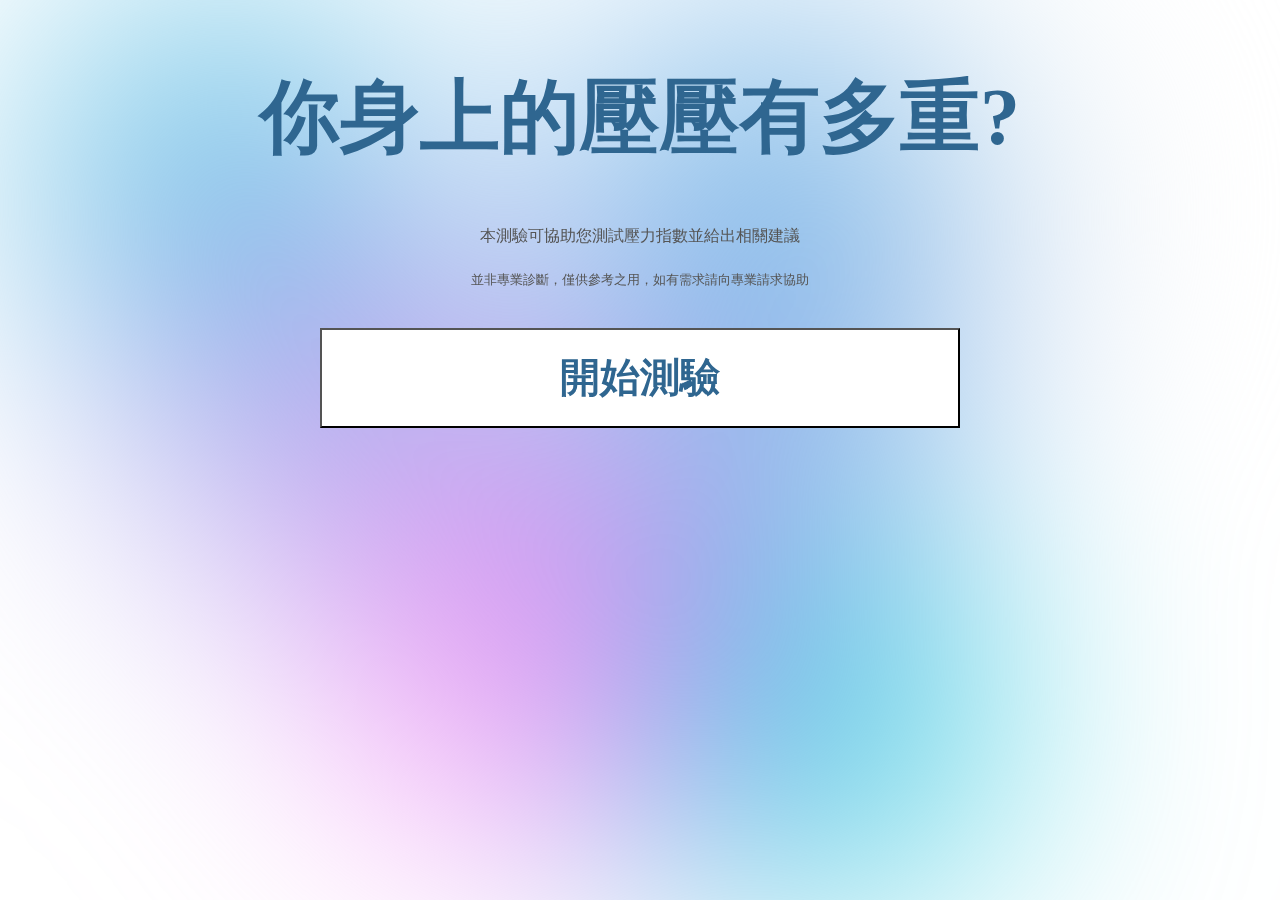
<file: 112_web/index.html>
<!DOCTYPE html>
<html lang="en">
<head>
    <meta charset="UTF-8">
    <meta name="viewport" content="width=device-width, initial-scale=1.0">
    <title>壓力測試</title>
    <link rel="stylesheet" href="indexStyle.css">
    <script defer src="blob.js"></script>
</head>
<body>
    <div class="container">
        <h1>你身上的壓壓有多重?</h1>
        <p class="subtitle">本測驗可協助您測試壓力指數並給出相關建議</p>
        <p class="disclaimer">並非專業診斷，僅供參考之用，如有需求請向專業請求協助</p>
        <button type="submit" class="btn btn_lg_d" check="true" role="button" >
          <a href="que.html"></a>
          開始測驗</button>
    </div>
  <div class="blobs">
  <div class="blob"></div>
  <div class="blob"></div>
  <div class="blob"></div>
  <div class="blob"></div>
  <div class="blob"></div>
  <div class="blob"></div>
  <div class="blob"></div>
</div>
</body>
</html>
</file>
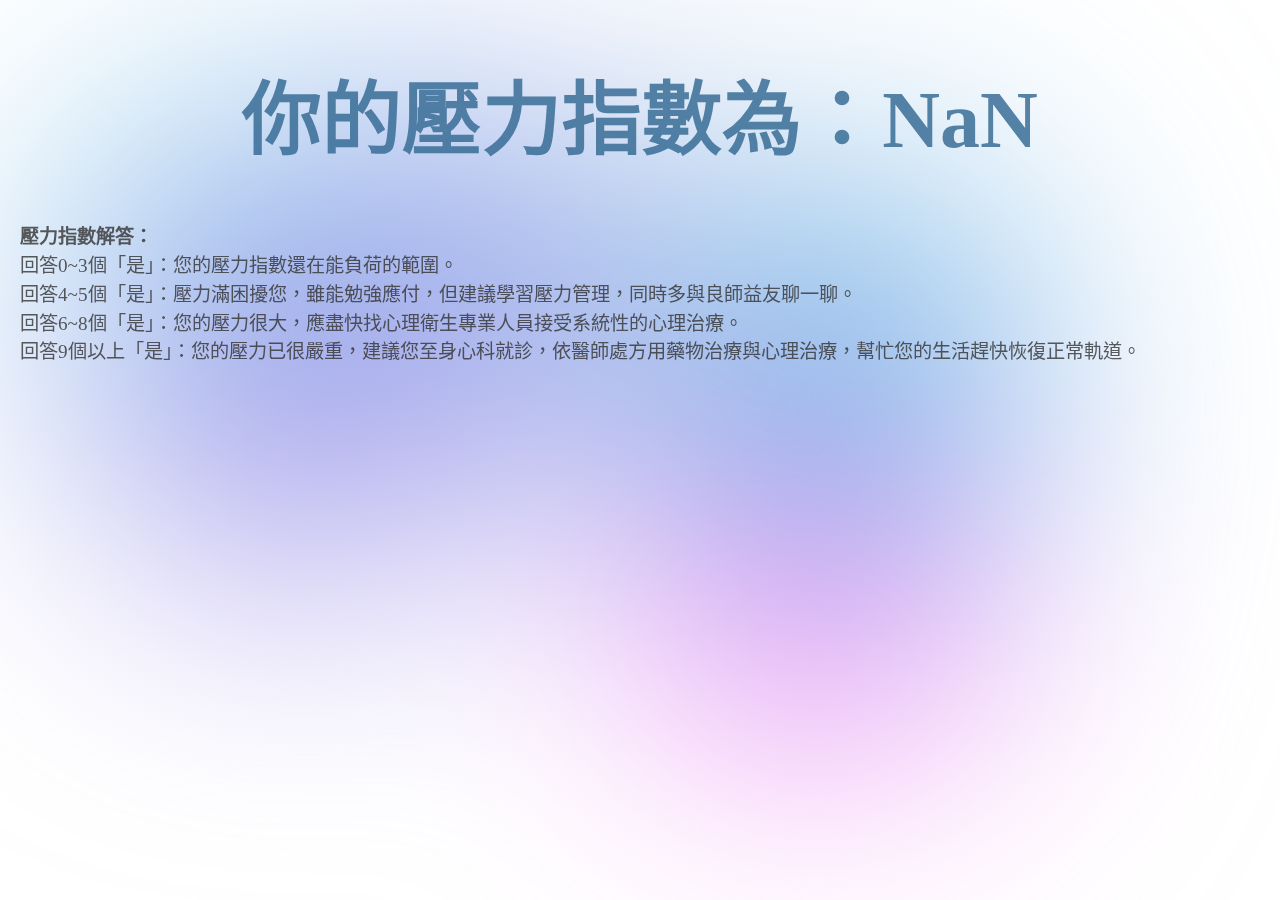
<file: 112_web/ansPage.html>
<!DOCTYPE html>
<html lang="zh-TW">

<head>
    <meta charset="UTF-8">
    <meta name="viewport" content="width=device-width, initial-scale=1.0">
    <title>壓壓結果</title>
    <link rel="stylesheet" href="ansStyle.css">
    <script defer src="blob.js"></script>
</head>

<body>
    <h1>你的壓力指數為：<span id="stressScore"></span></h1>
    <p class="subtitle">
        <b>壓力指數解答：</b><br>
        回答0~3個「是」：您的壓力指數還在能負荷的範圍。<br>
        回答4~5個「是」：壓力滿困擾您，雖能勉強應付，但建議學習壓力管理，同時多與良師益友聊一聊。<br>
        回答6~8個「是」：您的壓力很大，應盡快找心理衛生專業人員接受系統性的心理治療。<br>
        回答9個以上「是」：您的壓力已很嚴重，建議您至身心科就診，依醫師處方用藥物治療與心理治療，幫忙您的生活趕快恢復正常軌道。
    </p>
    <div class="blobs">
        <div class="blob"></div>
        <div class="blob"></div>
        <div class="blob"></div>
        <div class="blob"></div>
        <div class="blob"></div>
        <div class="blob"></div>
        <div class="blob"></div>
      </div>

    <script>
        // 從 URL 中獲取參數
        const queryString = window.location.search;
        const urlParams = new URLSearchParams(queryString);
        const yesCount = parseInt(urlParams.get('yesCount'));

        // 顯示分數
        document.getElementById("stressScore").textContent = yesCount;
    </script>
</body>

</html>
</file>
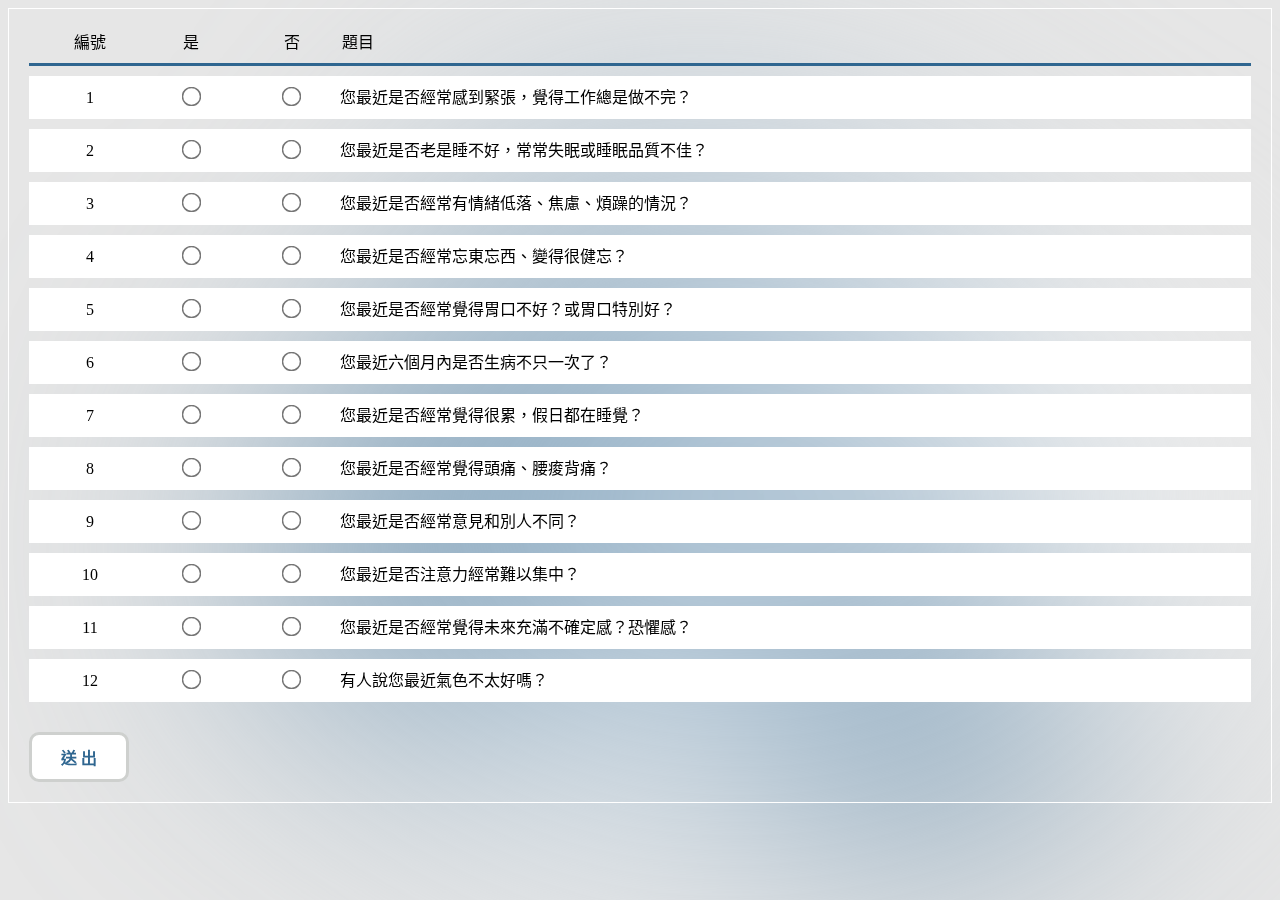
<file: 112_web/que.html>
<!DOCTYPE html>
<html lang="zh-TW">

<head>
    <meta charset="UTF-8">
    <meta name="viewport" content="width=device-width, initial-scale=1.0">
    <title>你身上的壓壓有多重？</title>
    <link rel="stylesheet" href="queStyle.css">
    <script defer src="blob.js"></script>
</head>

<body>

    <form>
        <input type="hidden" name="_token">
        <div class="row px-0 mt-3 mx-0 list_title  text-center">
            <div style="width: 10px;; visibility: hidden;"></div>
            <div class="col">編號</div>
            <div class="col">是</div>
            <div class="col">否</div>
            <div class="question">題目</div>
        </div>
        <div class="line"></div>
        <!-- 問題 1 -->
        <div class="row exam_content">
            <div class="col">1</div>
            <div class="col">
                <label>
                    <input type="radio" name="question1" value="1" required>
                </label>
            </div>
            <div class="col">
                <label>
                    <input type="radio" name="question1" value="2" required>
                </label>
            </div>
            <div class="question">您最近是否經常感到緊張，覺得工作總是做不完？</div>
        </div>

        <!-- 問題 2 -->
        <div class="row exam_content">
            <div class="col">2</div>
            <div class="col">
                <label>
                    <input type="radio" name="question2" value="1" required>
                </label>
            </div>
            <div class="col">
                <label>
                    <input type="radio" name="question2" value="2" required>
                </label>
            </div>
            <div class="question">您最近是否老是睡不好，常常失眠或睡眠品質不佳？</div>
        </div>

        <!-- 問題 3 -->
        <div class="row exam_content">
            <div class="col">3</div>
            <div class="col">
                <label>
                    <input type="radio" name="question3" value="1" required>
                </label>
            </div>
            <div class="col">
                <label>
                    <input type="radio" name="question3" value="2" required>
                </label>
            </div>
            <div class="question">您最近是否經常有情緒低落、焦慮、煩躁的情況？</div>
        </div>

        <!-- 問題 4 -->
        <div class="row exam_content">
            <div class="col">4</div>
            <div class="col">
                <label>
                    <input type="radio" name="question4" value="1" required>
                </label>
            </div>
            <div class="col">
                <label>
                    <input type="radio" name="question4" value="2" required>
                </label>
            </div>
            <div class="question">您最近是否經常忘東忘西、變得很健忘？</div>
        </div>

        <!-- 問題 5 -->
        <div class="row exam_content">
            <div class="col">5</div>
            <div class="col">
                <label>
                    <input type="radio" name="question5" value="1" required>
                </label>
            </div>
            <div class="col">
                <label>
                    <input type="radio" name="question5" value="2" required>
                </label>
            </div>
            <div class="question">您最近是否經常覺得胃口不好？或胃口特別好？</div>
        </div>

        <!-- 問題 6 -->
        <div class="row exam_content">
            <div class="col">6</div>
            <div class="col">
                <label>
                    <input type="radio" name="question6" value="1" required>
                </label>
            </div>
            <div class="col">
                <label>
                    <input type="radio" name="question6" value="2" required>
                </label>
            </div>
            <div class="question">您最近六個月內是否生病不只一次了？</div>
        </div>

        <!-- 問題 7 -->
        <div class="row exam_content">
            <div class="col">7</div>
            <div class="col">
                <label>
                    <input type="radio" name="question7" value="1" required>
                </label>
            </div>
            <div class="col">
                <label>
                    <input type="radio" name="question7" value="2" required>
                </label>
            </div>
            <div class="question">您最近是否經常覺得很累，假日都在睡覺？</div>
        </div>

        <!-- 問題 8 -->
        <div class="row exam_content">
            <div class="col">8</div>
            <div class="col">
                <label>
                    <input type="radio" name="question8" value="1" required>
                </label>
            </div>
            <div class="col">
                <label>
                    <input type="radio" name="question8" value="2" required>
                </label>
            </div>
            <div class="question">您最近是否經常覺得頭痛、腰痠背痛？</div>
        </div>

        <!-- 問題 9 -->
        <div class="row exam_content">
            <div class="col">9</div>
            <div class="col">
                <label>
                    <input type="radio" name="question9" value="1" required>
                </label>
            </div>
            <div class="col">
                <label>
                    <input type="radio" name="question9" value="2" required>
                </label>
            </div>
            <div class="question">您最近是否經常意見和別人不同？</div>
        </div>

        <!-- 問題 10 -->
        <div class="row exam_content">
            <div class="col">10</div>
            <div class="col">
                <label>
                    <input type="radio" name="question10" value="1" required>
                </label>
            </div>
            <div class="col">
                <label>
                    <input type="radio" name="question10" value="2" required>
                </label>
            </div>
            <div class="question">您最近是否注意力經常難以集中？</div>
        </div>

        <!-- 問題 11 -->
        <div class="row exam_content">
            <div class="col">11</div>
            <div class="col">
                <label>
                    <input type="radio" name="question11" value="1" required>
                </label>
            </div>
            <div class="col">
                <label>
                    <input type="radio" name="question11" value="2" required>
                </label>
            </div>
            <div class="question">您最近是否經常覺得未來充滿不確定感？恐懼感？</div>
        </div>

        <!-- 問題 12 -->
        <div class="row exam_content">
            <div class="col">12</div>
            <div class="col">
                <label>
                    <input type="radio" name="question12" value="1" required>
                </label>
            </div>
            <div class="col">
                <label>
                    <input type="radio" name="question12" value="2" required>
                </label>
            </div>
            <div class="question">有人說您最近氣色不太好嗎？</div>
        </div>

        <button type="submit" class="btn btn_lg_d" check="true" role="button">
            <a href="ansPage.html" id="submitButton"></a>
            送 出</button>
    </form>

    <div class="blobs">
        <div class="blob"></div>
        <div class="blob"></div>
        <div class="blob"></div>
        <div class="blob"></div>
        <div class="blob"></div>
        <div class="blob"></div>
        <div class="blob"></div>
    </div>

    <script>
        document.addEventListener("DOMContentLoaded", function () {
    const form = document.getElementById('stressForm');
    const submitButton = document.getElementById('submitButton');

    submitButton.addEventListener('click', function (event) {
        event.preventDefault(); // 防止點擊按鈕的默認行為

        let yesCount = 0;
        let allAnswered = true;

        // 遍歷每個問題
        for (let i = 1; i <= 12; i++) {
            const question = document.querySelector(`input[name="question${i}"]:checked`);
            if (question) {
                if (question.value === "1") {
                    yesCount++;
                }
            } else {
                allAnswered = false;
                alert(`請回答問題 ${i}`);
                break;
            }
        }

        if (allAnswered) {
            // 將"是"的數量作為 URL 參數傳遞到下一個網頁
            const nextPageURL = `ansPage.html?yesCount=${yesCount}`;

            // 導向到下一個網頁
            window.location.href = nextPageURL;
        }
    });
});

    </script>
</body>

</html>
</file>
<file: 112_web/indexStyle.css>
body {
    margin: 0;
    padding: 0;
    background-color: #fff;
  }
  
  .container {
    text-align: center;
    margin-top: 5%;
  }
  
  
  h1 {
    font-size: 500%;
    color: #2F6690;
    text-align: center;
  }
  
  .subtitle {
    font-size: 100%;
    color: #555;
    text-align: center;
  }
  
  .disclaimer {
    font-size: 80%;
    color: #555;
    margin-top: 2%;
    text-align: center;
  }
  
  .btn {
    width: 50%; /* 按鈕寬度佔容器寬度的 25% */
    height: 100px; /* 按鈕高度佔容器高度的 5% */
    padding: 0;
    margin-top: 2%;
    border: 0.3% solid #CED0CE;
    background-color: #FFFFFF;
    font-size: 40px; /* 按鈕文字大小佔容器文字大小的 60% */
    position: relative;
    overflow: hidden;
    color: #2F6690;
    font-weight: 1000;
    transition: background-color 0.2s, color 0.2s;
  }
  
  .btn:hover {
    background-color: #2F6690;
    border: 0.3% solid #FFFFFF;
    color: #FFFFFF;
  }
  .btn a {
    position: absolute;
    top: 0;
    left: 0;
    width: 100%;
    height: 100%;
    background-color: transparent;
    z-index: 2; /* 確保<a>元素位於按鈕的上方 */
  }
  
  
  /*流動背景*/
  
  :root {
  --cr-main-1: #2ac9de;
  --cr-main-2: #f087f4;
  --cr-1: color-mix(in srgb, var(--cr-main-1), var(--cr-main-2) 20%);
  --cr-2: color-mix(in srgb, var(--cr-main-1), var(--cr-main-2) 35%);
  --cr-3: color-mix(in srgb, var(--cr-main-1), var(--cr-main-2) 50%);
  --cr-4: color-mix(in srgb, var(--cr-main-1), var(--cr-main-2) 65%);
  --cr-5: color-mix(in srgb, var(--cr-main-1), var(--cr-main-2) 80%);
  }
  .blobs {
  position: fixed;
  z-index: -1;
  top: 0;
  left: 0;
  width: 100%;
  height: 100%;
  pointer-events: none;
  filter: blur(140px);
  }
  
  .blob {
  width: max(240px, 28vw);
  aspect-ratio: 1;
  border-radius: 50%;
  position: absolute;
  top: 0;
  left: 0;
  }
  
  .blob:nth-of-type(1) {
  background: var(--cr-main-1);
  }
  
  .blob:nth-of-type(2) {
  background: var(--cr-main-2);
  }
  
  .blob:nth-of-type(3) {
  background: var(--cr-1);
  }
  
  .blob:nth-of-type(4) {
  background: whitesmoke;
  }
  
  .blob:nth-of-type(5) {
  background: var(--cr-3);
  }
  
  .blob:nth-of-type(6) {
  background: var(--cr-4);
  }
  
  .blob:nth-of-type(7) {
  background: var(--cr-2);
  }
</file>
<file: 112_web/ansStyle.css>
body {
  margin: 0;
  padding: 0;
  background-color: #fff;
}

.container {
  text-align: center;
  margin-top: 5%;
}


h1 {
  font-size: 500%;
  color: #2F6690;
  text-align: center;
  font-weight: bold;
  opacity: 0.8;
}

.subtitle {
  color: #333333;
  /* 深灰色 */
  text-align: justify;
  /* 齊頭式 */
  font-size: 1.2em;
  /* 百分比尺寸 */
  line-height: 1.5;
  /* 行高 */
  margin: 20px;
  opacity: 0.8;
  
}

.disclaimer {
  font-size: 80%;
  color: #555;
  margin-top: 2%;
  text-align: center;
}

.btn {
  width: 50%;
  /* 按鈕寬度佔容器寬度的 25% */
  height: 100px;
  /* 按鈕高度佔容器高度的 5% */
  padding: 0;
  margin-top: 2%;
  border: 0.3% solid #CED0CE;
  background-color: #FFFFFF;
  font-size: 40px;
  /* 按鈕文字大小佔容器文字大小的 60% */
  position: relative;
  overflow: hidden;
  color: #2F6690;
  font-weight: 1000;
  transition: background-color 0.2s, color 0.2s;
}

.btn:hover {
  background-color: #2F6690;
  border: 0.3% solid #FFFFFF;
  color: #FFFFFF;
}

.btn a {
  position: absolute;
  top: 0;
  left: 0;
  width: 100%;
  height: 100%;
  background-color: transparent;
  z-index: 2;
  /* 確保<a>元素位於按鈕的上方 */
}


/*流動背景*/

:root {
  --cr-main-1: #2ac9de;
  --cr-main-2: #f087f4;
  --cr-1: color-mix(in srgb, var(--cr-main-1), var(--cr-main-2) 20%);
  --cr-2: color-mix(in srgb, var(--cr-main-1), var(--cr-main-2) 35%);
  --cr-3: color-mix(in srgb, var(--cr-main-1), var(--cr-main-2) 50%);
  --cr-4: color-mix(in srgb, var(--cr-main-1), var(--cr-main-2) 65%);
  --cr-5: color-mix(in srgb, var(--cr-main-1), var(--cr-main-2) 80%);
}

.blobs {
  position: fixed;
  z-index: -1;
  top: 0;
  left: 0;
  width: 100%;
  height: 100%;
  pointer-events: none;
  filter: blur(140px);
}

.blob {
  width: max(240px, 28vw);
  aspect-ratio: 1;
  border-radius: 50%;
  position: absolute;
  top: 0;
  left: 0;
}

.blob:nth-of-type(1) {
  background: var(--cr-main-1);
}

.blob:nth-of-type(2) {
  background: var(--cr-main-2);
}

.blob:nth-of-type(3) {
  background: var(--cr-1);
}

.blob:nth-of-type(4) {
  background: whitesmoke;
}

.blob:nth-of-type(5) {
  background: var(--cr-3);
}

.blob:nth-of-type(6) {
  background: var(--cr-4);
}

.blob:nth-of-type(7) {
  background: var(--cr-2);
}
</file>
<file: 112_web/queStyle.css>
body {
  background-color: #e6e6e6;
  /* 背景顏色為淺灰色 */
}

form {
  border: 1px solid #FFFFFF;
  /* 表單的框線顏色為白色 */
  padding: 20px;
  /* 增加表單的內邊距 */
}

.exam_content {
  border: 1px solid #FFFFFF;
  /* 問題與問題間的框線顏色為白色 */
  background-color: #FFFFFF;
  /* 表單內容填色背景顏色為白色 */
  margin-top: 10px;
  /* 增加問題區塊之間的上邊距 */
  padding: 10px;
  /* 增加問題區塊的內邊距 */
  line-height: 20px;
  /* 每個問題的行高為20px */
}

.row {
  display: flex;
  justify-content: space-between;
  align-items: center;
  margin-bottom: 10px;
}

.col {
  flex: 1;
  text-align: center;
}

.question {
  flex: 9;
  text-align: left;
}

input[type="radio"] {
  transform: scale(1.5);
}

@media screen and (max-width: 500px) {
  input[type="radio"] {
    transform: scale(1.0);
  }
}

.line {
  height: 3px;
  background-color: #2F6690;
}

.btn {
  width: 100px;
  /* 調整寬度 */
  height: 50px;
  /* 調整高度 */
  padding: 0;
  margin-top: 20px;
  border: 3px solid #CED0CE;
  border-radius: 10px;
  background-color: #FFFFFF;
  font-size: inherit;
  position: relative;
  overflow: hidden;
  color: #2F6690;
  /* 文字顏色 */
  font-weight: 1000;
  /* 粗體 */
  transition: background-color 0.2s, color 0.2s;
  /* 添加過渡效果 */
}

.btn:hover {
  background-color: #2F6690;
  /* 鼠標懸停時的背景顏色 */
  border: 3px solid #FFFFFF;
  color: #FFFFFF;
  /* 鼠標懸停時的文字顏色 */
}

.btn a {
  position: absolute;
  top: 0;
  left: 0;
  width: 100%;
  height: 100%;
  background-color: transparent;
  z-index: 2;
  /* 確保<a>元素位於按鈕的上方 */
}

/**/

:root {
  --cr-main-1: #fff;
  --cr-main-2: #2f6690;
  --cr-1: color-mix(in srgb, var(--cr-main-1), var(--cr-main-2) 20%);
  --cr-2: color-mix(in srgb, var(--cr-main-1), var(--cr-main-2) 35%);
  --cr-3: color-mix(in srgb, var(--cr-main-1), var(--cr-main-2) 50%);
  --cr-4: color-mix(in srgb, var(--cr-main-1), var(--cr-main-2) 65%);
  --cr-5: color-mix(in srgb, var(--cr-main-1), var(--cr-main-2) 80%);
}

.blobs {
  position: fixed;
  z-index: -1;
  top: 0;
  left: 0;
  width: 100%;
  height: 100%;
  pointer-events: none;
  filter: blur(140px);
}

.blob {
  width: max(240px, 28vw);
  aspect-ratio: 1;
  border-radius: 50%;
  position: absolute;
  top: 0;
  left: 0;
}

.blob:nth-of-type(1) {
  background: var(--cr-main-1);
}

.blob:nth-of-type(2) {
  background: var(--cr-main-2);
}

.blob:nth-of-type(3) {
  background: var(--cr-1);
}

.blob:nth-of-type(4) {
  background: whitesmoke;
}

.blob:nth-of-type(5) {
  background: var(--cr-3);
}

.blob:nth-of-type(6) {
  background: var(--cr-4);
}

.blob:nth-of-type(7) {
  background: var(--cr-2);
}

/* HTML: <div class="loader"></div> */
.loader {
  position: absolute;
  top: 50%;
  left: 50%;
  transform: translate(-50%, -50%);
  width: 120px;
  height: 20px;
  background:
    linear-gradient(#2F6690 0 0) 0/0% no-repeat #ddd;
  animation: l1 2s infinite linear;
  opacity: 0;
  transition: opacity 1s ease-in;
  z-index: 10;
}

.loader.hidden {
  display: none;
}

.loader.visible {
  opacity: 1;
}

@keyframes l1 {
  100% {
    background-size: 100%
  }
}
</file>
